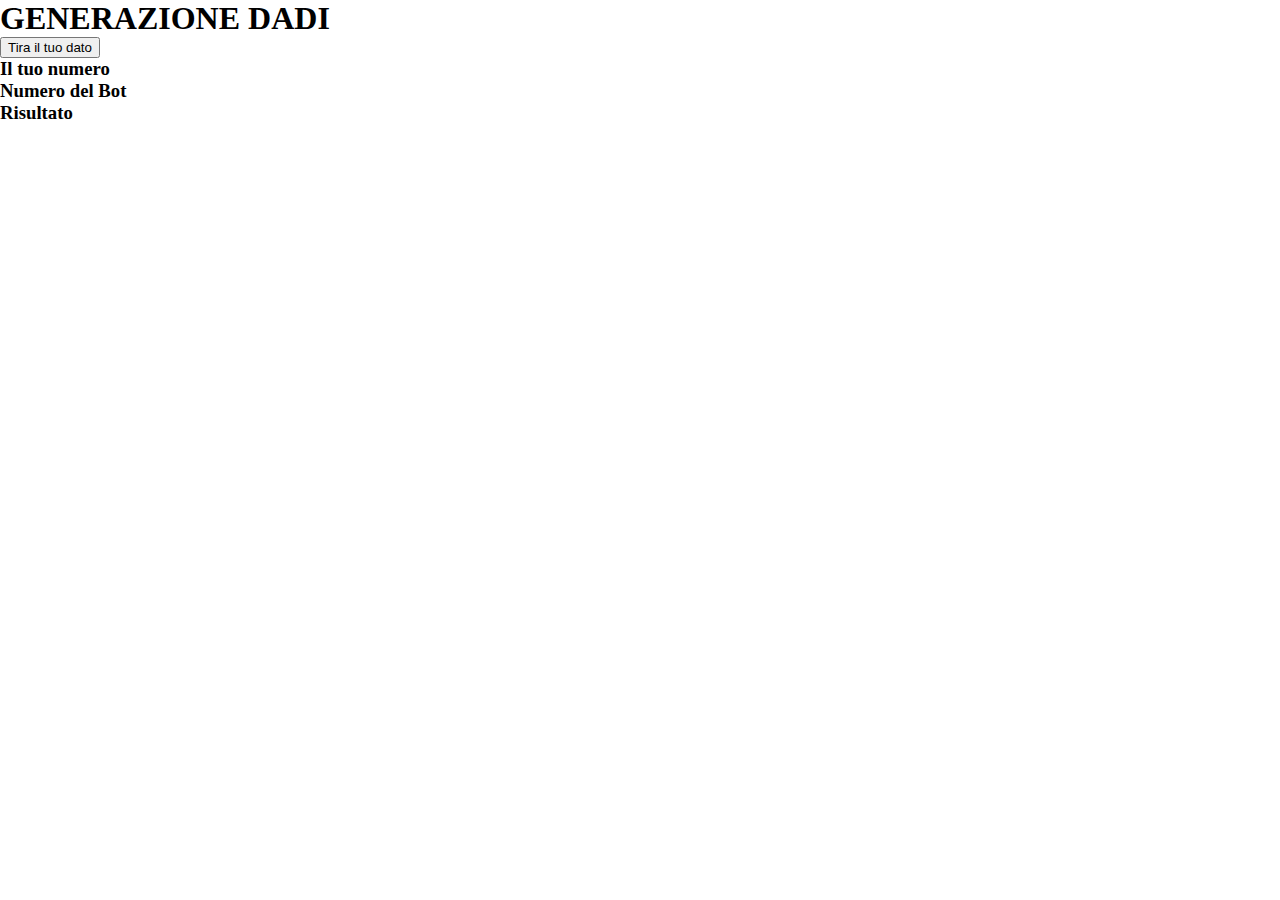
<file: dadi/index.html>
<!DOCTYPE html>
<html lang="en">

<head>
    <meta charset="UTF-8">
    <meta http-equiv="X-UA-Compatible" content="IE=edge">
    <meta name="viewport" content="width=device-width, initial-scale=1.0">
    <title>js-mail-dadi</title>
    <!-- CSS -->
    <link href="https://cdn.jsdelivr.net/npm/bootstrap@5.1.3/dist/css/bootstrap.min.css" rel="stylesheet" integrity="sha384-1BmE4kWBq78iYhFldvKuhfTAU6auU8tT94WrHftjDbrCEXSU1oBoqyl2QvZ6jIW3" crossorigin="anonymous">

    <link rel="stylesheet" href="./assets/css/style.css">
</head>

<body>
    <main id="site_main">
        <section class="dadi_game">
            <div class="container d-flex justify-content-center align-items-center flex-column">
                <h1 class="my-4">GENERAZIONE DADI</h1>

                <button type="button" class="btn btn-dark rounded-pill my-4">Tira il tuo dato</button>

                <div class="my-4 d-flex gap-3">
                    <h3>Il tuo numero</h3>
                    <div class="user-number"></div>
                </div>

                <div class="my-4 d-flex gap-3">
                    <h3>Numero del Bot</h3>
                    <div class="bot-number"></div>
                </div>

                <div class="scontro my-4 d-flex gap-3">
                    <h3>Risultato</h3>
                    <div class="risultato"></div>
                </div>
            </div>
            <!-- /.container -->
        </section>
        <!-- /.dadi_game -->
    </main>
    <!-- /#site_main -->




    <!-- JAVASCRIPT -->
    <script src="https://cdn.jsdelivr.net/npm/@popperjs/core@2.10.2/dist/umd/popper.min.js" integrity="sha384-7+zCNj/IqJ95wo16oMtfsKbZ9ccEh31eOz1HGyDuCQ6wgnyJNSYdrPa03rtR1zdB" crossorigin="anonymous"></script>
    <script src="https://cdn.jsdelivr.net/npm/bootstrap@5.1.3/dist/js/bootstrap.min.js" integrity="sha384-QJHtvGhmr9XOIpI6YVutG+2QOK9T+ZnN4kzFN1RtK3zEFEIsxhlmWl5/YESvpZ13" crossorigin="anonymous"></script>
    <script src="./assets/js/main.js "></script>
</body>

</html>
</file>
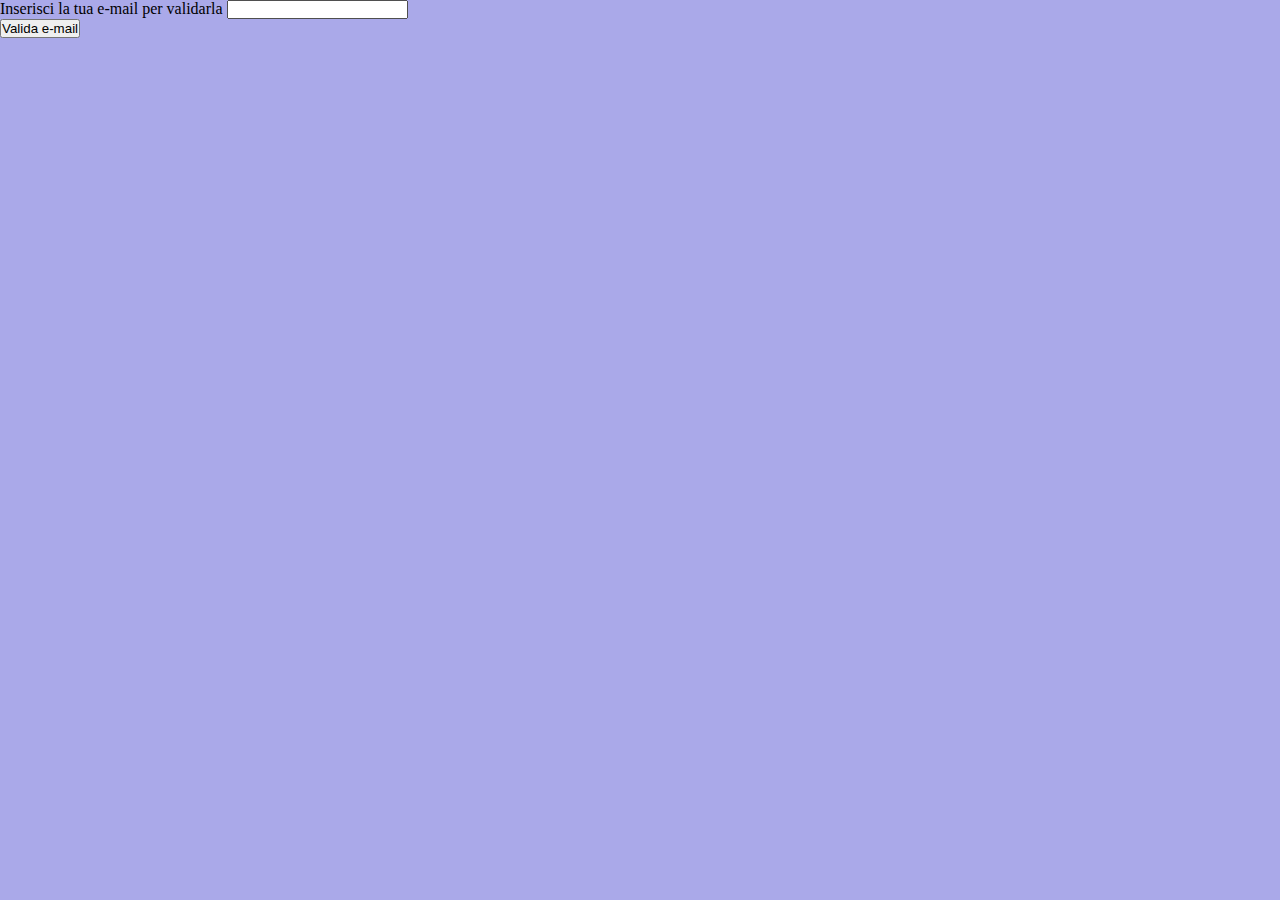
<file: email/index.html>
<!DOCTYPE html>
<html lang="en">

<head>
    <meta charset="UTF-8">
    <meta http-equiv="X-UA-Compatible" content="IE=edge">
    <meta name="viewport" content="width=device-width, initial-scale=1.0">
    <title>js-mail-dadi</title>
    <!-- CSS -->
    <link href="https://cdn.jsdelivr.net/npm/bootstrap@5.1.3/dist/css/bootstrap.min.css" rel="stylesheet" integrity="sha384-1BmE4kWBq78iYhFldvKuhfTAU6auU8tT94WrHftjDbrCEXSU1oBoqyl2QvZ6jIW3" crossorigin="anonymous">
    <link rel="stylesheet" href="./assets/css/style.css">
</head>

<body>
    <div class="container p-5">
        <form>
            <div class="inser_mail my-4">
                <label for="email" class="fs-4 me-2">
                Inserisci la tua e-mail per validarla
            </label>

                <input type="email" id="email" class="w-50" required>
            </div>
        </form>

        <div class="d-flex justify-content-center mb-5">
            <button class="w-100 fw-bold btn btn-dark">
                Valida e-mail
            </button>
        </div>

        <div class="result text-center rounded-pill">
        </div>
        <!-- /.result -->
    </div>

    <!-- JAVASCRIPT -->
    <script src="https://cdn.jsdelivr.net/npm/@popperjs/core@2.10.2/dist/umd/popper.min.js" integrity="sha384-7+zCNj/IqJ95wo16oMtfsKbZ9ccEh31eOz1HGyDuCQ6wgnyJNSYdrPa03rtR1zdB" crossorigin="anonymous"></script>
    <script src="https://cdn.jsdelivr.net/npm/bootstrap@5.1.3/dist/js/bootstrap.min.js" integrity="sha384-QJHtvGhmr9XOIpI6YVutG+2QOK9T+ZnN4kzFN1RtK3zEFEIsxhlmWl5/YESvpZ13" crossorigin="anonymous"></script>
    <script src="./assets/js/main.js"></script>
</body>

</html>
</file>
<file: dadi/assets/css/style.css>
* {
    bottom: 0;
    margin: 0;
    box-sizing: border-box;
}

.user-number,
.bot-number,
.risultato {
    font-size: 1.5rem;
    color: blue;
}
</file>
<file: email/assets/css/style.css>
* {
    margin: 0;
    padding: 0;
    box-sizing: border-box;
}

body {
    background-color: rgb(170, 169, 233);
}

.color_success {
    color: rgb(67, 224, 159);
}

.color_red {
    color: red;
}
</file>
